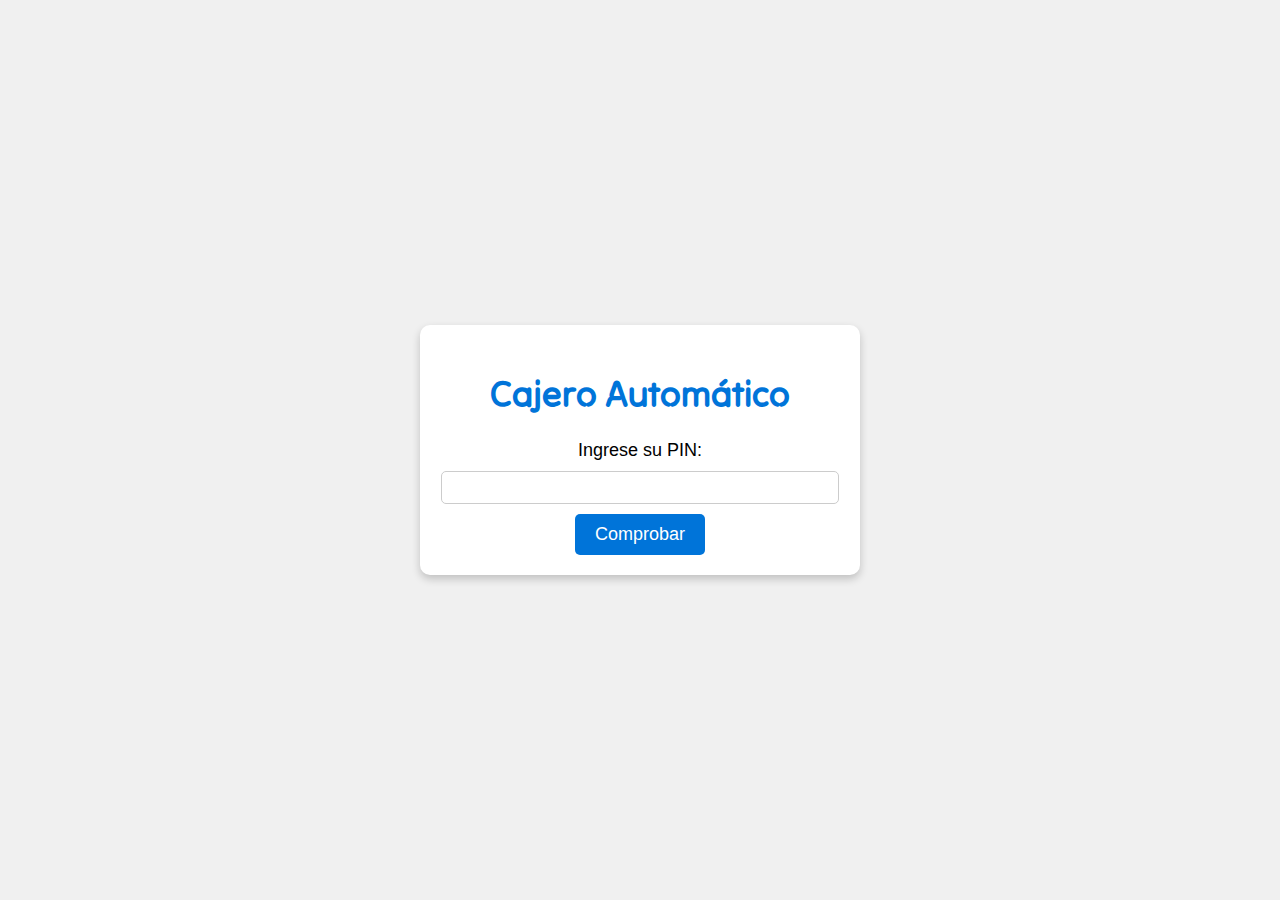
<file: index.html>
<!DOCTYPE html>
<html lang="es">
<head>
    <meta charset="UTF-8">
    <meta name="viewport" content="width=device-width, initial-scale=1.0">
    <title>Cajero</title>
    <link rel="stylesheet" href="styles/index.css">
    <link rel="icon" href="assets/cajero.ico"></head>
</head>
<body>
    <div id="app">
        <h1>Cajero Automático</h1>

        <div id="login-form">
            <label for="pin">Ingrese su PIN:</label>
            <input type="password" id="pin">
            <button onclick="iniciarSesion()">Comprobar</button>
        </div>

        <div id="account-info" style="display: none;">
            <p>Su saldo actual es: <span id="saldo"></span> €</p>

            <h2>Operaciones bancarias:</h2>
            <label for="amount">Cantidad:</label>
            <input type="number" id="amount">
            <button class="btnIngresar" onclick="depositar()">Ingresar</button>
            <button class="btnRetirar" onclick="retirar()">Retirar</button>
            <button onclick="transferir()">Transferir</button>
            <button onclick="cambiarContrasena()">Cambiar contraseña</button>

            <a href="templates/cajeroDespedida.html"><button onclick="cerrarSesion()">Cerrar Sesión</button></a>
        </div>
    </div>

    <script src="scripts/index.js"></script>
</body>
</html>
</file>
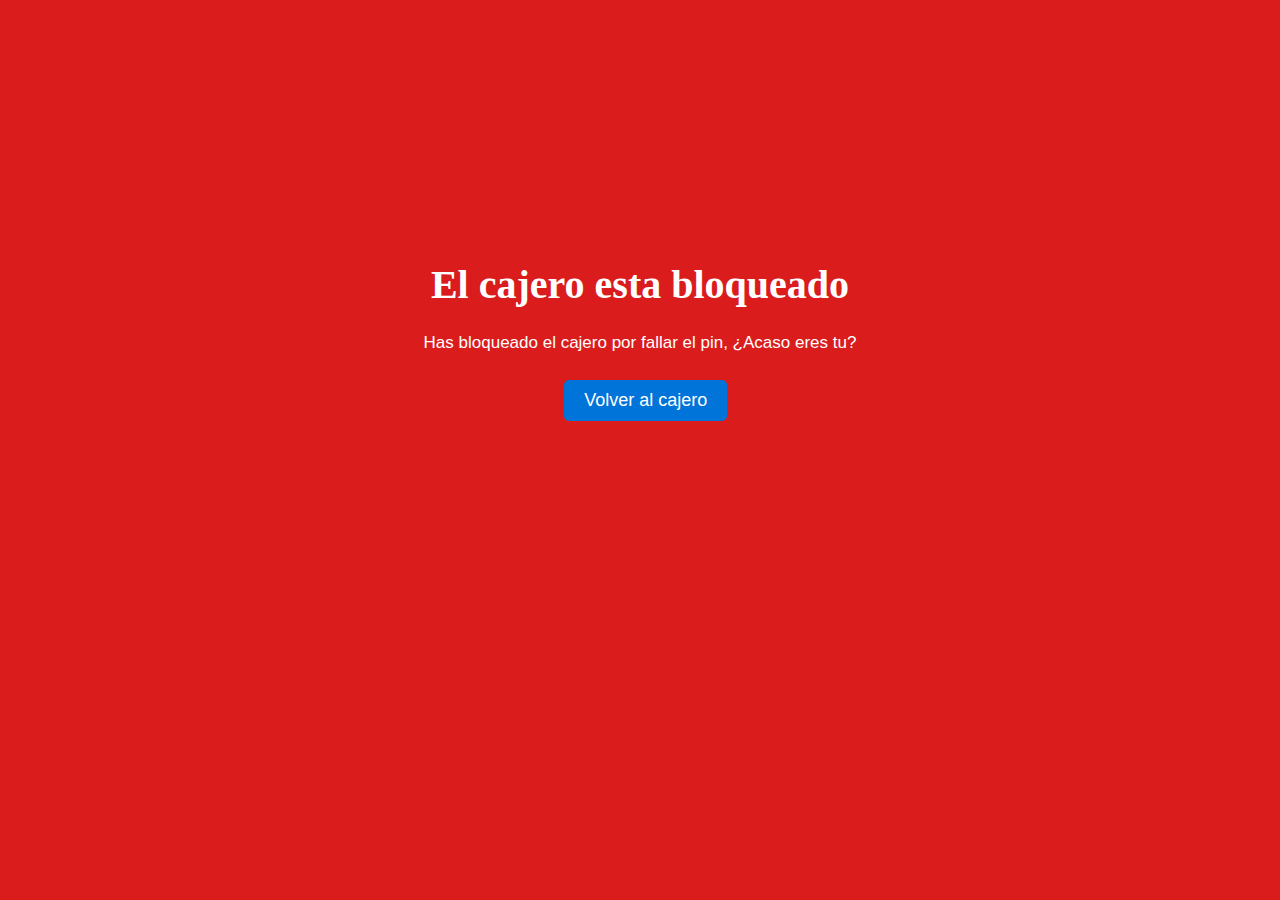
<file: templates/cajeroBloqueado.html>
<!DOCTYPE html>
<html lang="es">
<head>
    <meta charset="UTF-8">
    <meta name="viewport" content="width=device-width, initial-scale=1.0">
    <title>Cajero Bloqueado</title>
    <link rel="stylesheet" href="../styles/cajeroBloqueado.css">
    <link rel="icon" href="../assets/cajero.ico">
</head>
<body>
    <h1>El cajero esta bloqueado</h1>
    <p>Has bloqueado el cajero por fallar el pin, ¿Acaso eres tu?</p>
    <a href="../index.html"><button>Volver al cajero</button></a>
</body>
</html>
</file>
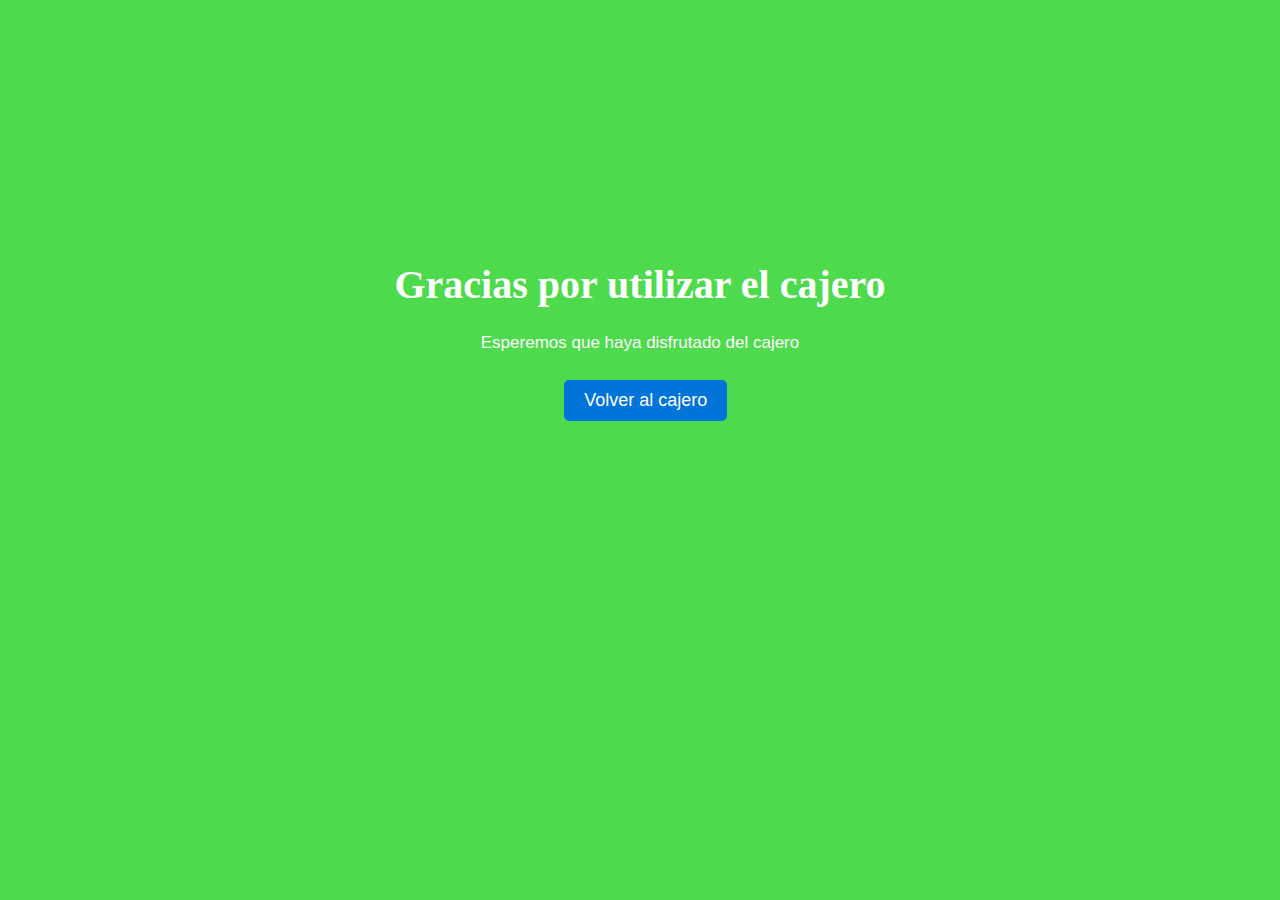
<file: templates/cajeroDespedida.html>
<!DOCTYPE html>
<html lang="es">
<head>
    <meta charset="UTF-8">
    <meta name="viewport" content="width=device-width, initial-scale=1.0">
    <title>Cajero Despedida</title>
    <link rel="stylesheet" href="../styles/cajeroDespedida.css">
    <link rel="icon" href="../assets/cajero.ico"></head>
<body>
    <h1>Gracias por utilizar el cajero</h1>
    <p>Esperemos que haya disfrutado del cajero</p>
    <a href="../index.html"><button>Volver al cajero</button></a>
</body>
</html>
</file>
<file: styles/index.css>
/* Añadimos fuente externa agregada a assets/fonts */
@font-face {
    font-family: "miLetra";
    src: url("../assets/fonts/TiltNeon-Regular-VariableFont_XROT,YROT.ttf");
}

/* Estilos generales */
body {
    font-family: Arial, sans-serif;
    background-color: #f0f0f0;
    margin: 0;
    padding: 0;
    display: flex;
    justify-content: center;
    align-items: center;
    min-height: 100vh;
}

/* Estilos del contenedor principal */
#app {
    max-width: 400px;
    padding: 20px;
    background-color: #fff;
    border-radius: 10px;
    box-shadow: 0 4px 8px rgba(0, 0, 0, 0.2);
    text-align: center;
}

/* Estilos del título */
h1 {
    font-size: 36px;
    font-family: 'miLetra';
    color: #0074D9;
}

/* Estilos del formulario de inicio de sesión */
#login-form {
    margin-top: 20px;
}

/* Estilos del label */
label {
    font-size: 18px;
}

/* Estilos para el input del PIN */
input[type="password"] {
    width: 95%;
    padding: 8px;
    margin-top: 10px;
    border: 1px solid #ccc;
    border-radius: 5px;
}

/* Estilo para los botones*/
button {
    background-color: #0074D9;
    color: #fff;
    padding: 10px 20px;
    border: none;
    border-radius: 5px;
    cursor: pointer;
    font-size: 18px;
    margin-top: 10px;
}

/* Estilo para cuando pasa el raton por encima del boton */
button:hover {
    background-color: #0056A1;
}

/* Estilos del apartado de informacion y las operaciones del cajero */
#account-info {
    display: none;
    margin-top: 20px;
}

p {
    font-size: 18px;
}

h2 {
    font-size: 24px;
    margin-top: 20px;
}

/* Estilo para el input del dinero que queramos depositar, retirar, o transferie */
input[type="number"] {
    width: 95%;
    padding: 8px;
    margin-top: 10px;
    border: 1px solid #ccc;
    border-radius: 5px;
}

/* Estilos del boton para cerrar sesion */
a button {
    background-color: #FF4500;
    color: #fff;
    padding: 10px 20px;
    border: none;
    border-radius: 5px;
    cursor: pointer;
    font-size: 18px;
    margin-top: 20px;
    text-decoration: none;
}

a button:hover {
    background-color: #FF6347;
}

/* Estilos del botón de ingresar (depositar) */
.btnIngresar {
    background-color: #4CAF50;
    color: #fff;
    padding: 10px 20px;
    border: none;
    border-radius: 5px;
    cursor: pointer;
    font-size: 18px;
    margin-top: 10px;
}

/* Estilos del boton de ingresar (depositar) cuando pasamos el raton por encima */
.btnIngresar:hover {
    background-color: #2d832d;
    color: #fff;
}

/* Estilos del boton de retiro (retirar) */
.btnRetirar {
    background-color: #ec1f1f;
    color: #fff;
    padding: 10px 20px;
    border: none;
    border-radius: 5px;
    cursor: pointer;
    font-size: 18px;
    margin-top: 10px;
}

/* Estilos del boton de retiro (retirar) cuando pasamos el raton por encima */
.btnRetirar:hover {
    background-color: #931d1d;
    color: #fff;
}
</file>
<file: styles/cajeroBloqueado.css>
/*Cajero Bloqueado*/
/*Estilos generales*/
body{
    background-color: #da1c1c;
    align-items: center;
    align-content: center;
}

/*Estilos para el titulo*/
h1{
    text-align: center;
    font-size: 40px;
    margin-bottom: 25px;
    margin-top: 20%;
    color: #fff;
}

/*Estilos para el boton*/
button {
    background-color: #0074D9;
    color: #fff;
    padding: 10px 20px;
    border: none;
    border-radius: 5px;
    cursor: pointer;
    font-size: 18px;
    margin-top: 10px;
    margin-left: 44%;
}

button:hover{
    background-color: #363668;
    color: #fff;
}

p{
    font-family: 'Gill Sans', 'Gill Sans MT', Calibri, 'Trebuchet MS', sans-serif;
    font-size: 17px;
    text-align: center;
    color: #fff;
}
</file>
<file: styles/cajeroDespedida.css>
/*Cajero Bloqueado*/
/*Estilos generales*/
body{
    background-color: rgb(77, 218, 77);
    align-items: center;
    align-content: center;
}

/*Estilos para el titulo*/
h1{
    text-align: center;
    font-size: 40px;
    margin-bottom: 25px;
    margin-top: 20%;
    color: white;
}

/*Estilos para el boton*/
button {
    background-color: #0074D9;
    color: #fff;
    padding: 10px 20px;
    border: none;
    border-radius: 5px;
    cursor: pointer;
    font-size: 18px;
    margin-top: 10px;
    margin-left: 44%;
}

button:hover{
    background-color: #363668;
    color: white;
}

p{
    font-family: 'Gill Sans', 'Gill Sans MT', Calibri, 'Trebuchet MS', sans-serif;
    font-size: 17px;
    text-align: center;
    color: white;
}
</file>
